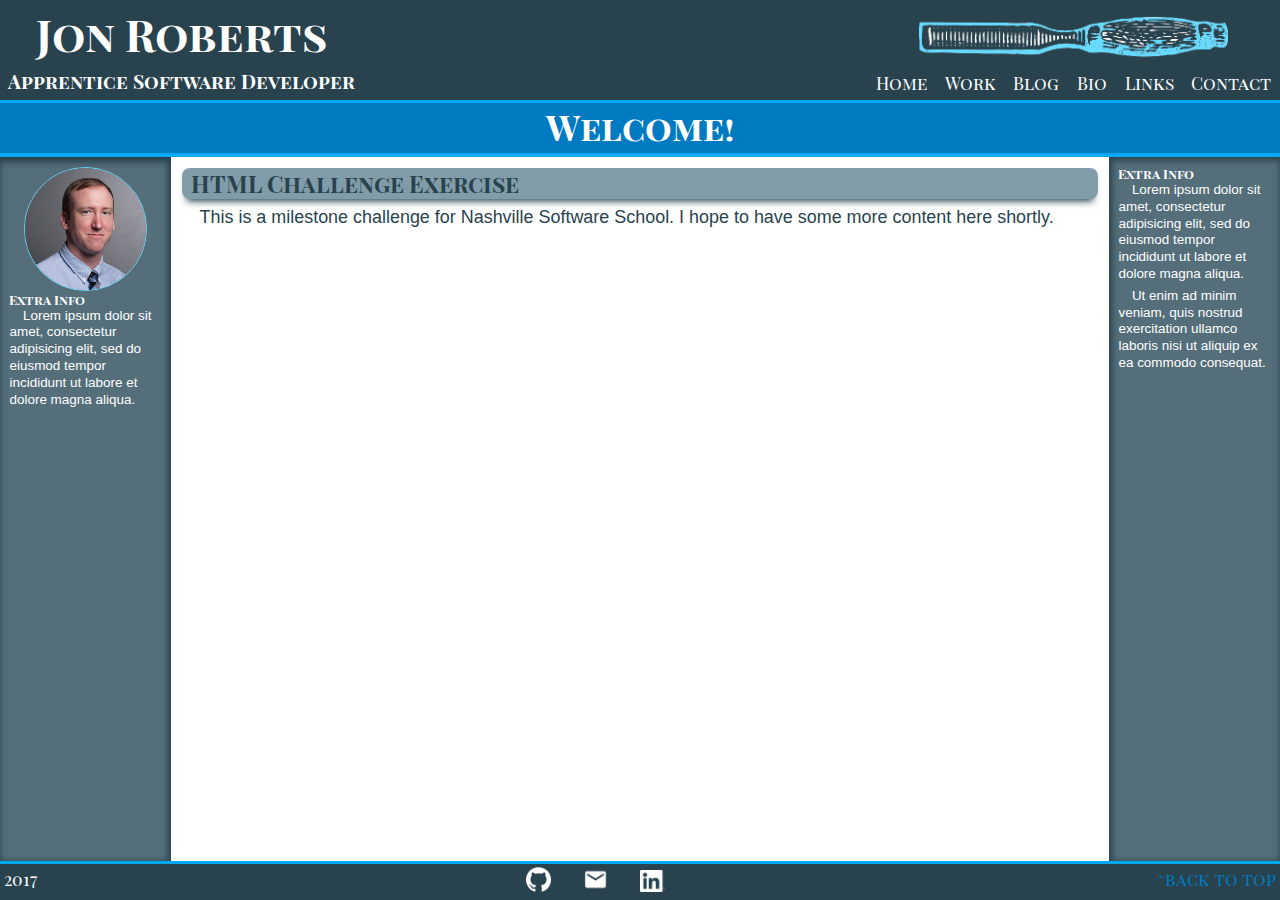
<file: index.html>
<!DOCTYPE html>
<html lang="en-US">
<!-- HEAD -->
	<head>
		<meta charset="UTF-8">
		<title>Jon Roberts | Software Developer</title>
		<link href="https://fonts.googleapis.com/css?family=Playfair+Display+SC:400,400i,700" rel="stylesheet">
		<link rel="stylesheet" type="text/css" href="css/main.css">
	</head>
<!-- BODY -->	
<body>
	<!-- HEADER -->
		<header id="top">
			<div>
				<!-- <img src="./images/chisel-vert-lightblue.png" alt="Chisel Icon"> -->
				<h1>Jon Roberts</h1>
				<h3>Apprentice Software Developer</h3>
			</div>
			<!-- NAVIGATION -->
			<nav>
				<img src="./images/chisel-horizontal-lightblue.png" alt="Chisel Icon">
				<ul>
					<li><a href="#" id="homeLink">Home</a></li>
					<li><a href="#" id="workLink">Work</a></li>
					<li><a href="#" id="blogLink">Blog</a></li>
					<li><a href="#" id="bioLink">Bio</a></li>
					<li><a href="#" id="linksLink">Links</a></li>
					<li><a href="#" id="contactLink">Contact</a></li>
				</ul>
			</nav>
		</header>	
			<section class="contentFlexColumn">
				<h2 id="contentHeadline">Welcome!</h2>
				<div class="sectionFlexBox">
					<!-- PRIMARY-CONTENT -->
					<div class="primaryContent" id="primaryContent">
					<article>
						<h3>HTML Challenge Exercise</h3>
						<p>This is a milestone challenge for Nashville Software School.  I hope to have some more content here shortly.</p>
					</article>
					</div> <!-- primaryContent -->
					<!-- SECONDARY CONTENT -->
					<aside class="secondaryContent">
						<article>
							<h5>Extra Info</h5>
							<p>
							Lorem ipsum dolor sit amet, consectetur adipisicing elit, sed do eiusmod
							tempor incididunt ut labore et dolore magna aliqua.
							</p>
							<p>Ut enim ad minim veniam,
							quis nostrud exercitation ullamco laboris nisi ut aliquip ex ea commodo
							consequat.
							</p>
						</article>
					</aside><!-- secondaryContent -->
					<!-- TERTIARY CONTENT -->
					<aside class="tertiaryContent">
						<article>
						<img src="./images/jonRoberts200.png" alt="Photo of Jon Roberts">
						<h5>Extra Info</h5>
							<p>
							Lorem ipsum dolor sit amet, consectetur adipisicing elit, sed do eiusmod
							tempor incididunt ut labore et dolore magna aliqua.
							</p> 
						</article>
					</aside><!-- tertiaryContent -->
				</div><!-- sectionFlexBox -->	
			</section><!-- SECTION ID -->
		<!--*******************-->
	<!-- contentFlexColumn -->
		<!-- FOOTER -->
		<footer>
			<span>2017</span> <!-- js get time object? -->
			<span>
				<a href="https://github.com/thejonroberts"><img src="./images/GitHub-Mark-Light-120px-plus.png" alt="Github Icon"></a>
				<a href="mailto:jon.roberts.8@gmail.com"><img src="./images/ic_mail_white_36dp.png" alt="Email Icon"></a>
				<a href="https://www.linkedin.com/in/jon-roberts"><img src="./images/In-White-101px-R.png" alt="LinkedIn Icon"></a>
			</span>
			<span>
				<a href="#top">^back to top</a>
			</span>
		</footer>
		<!-- SCRIPTS -->
	<script src="scripts/main.js"></script>
</body>
</html>
</file>
<file: css/main.css>
/*----------Color Palette: (from Google Material Design)
	Primary - Light Blue 500: 			Secondary - Blue Grey 600: 
	P        : #03a9f4					S        : #546e7a
	P — Light: #67daff					S — Light: #819ca9
	P — Dark : #007ac1					S — Dark : #29434e
/*-------Flex Box Setup ------------------------------*/
body {
	display         : flex;
	flex-direction  : column;
	min-height      : 100vh;
	justify-content : space-between;
}
.contentFlexColumn {
	flex-grow: 1;
	display: flex;
	flex-direction: column;
}
/*-------========Reset====------*/
* {
	margin : 0;
	padding: 0;
}
/*-------======= LINKS ========---------*/
body {
	background-color: #007ac1;
	font-family     : 'Helvetica', serif;
	font-weight     : 300;
	font-size       : 1.1em;
}
a:active, a:hover, a:link, a:visited {
	text-decoration: none;
	font-weight: 500;
	font-size: 1em;
}
a:link, a:visited {
	color: #007ac1;
}
a:hover {
	color: #03a9f4;
}
a:active {
	color: #29434e;
}
header a:link,
header a:visited {
	color: #fff;
}
header a:hover {
	color: #03a9f4;
}
header a:active {
	color: #67daff;
}
h1, h2, h3, h4, h5, h6 {
	font-weight: 700;
	font-family: 'Playfair Display SC', serif;
}
h1 {
	font-size: 2.5em;
	padding  : .1em
}
h2 {
	background-color: #007ac1;
	text-align      : center;
	width           : 100%;
	color           : #fff;
	border-top      : 3px solid #03a9f4;
	border-bottom   : 4px solid #03a9f4;
	padding-bottom: .1em;
	font-size: 2em;
}
h3 {
	margin-bottom: .3em;
	padding: 0 .4em;
	font-size: 1.1em;
}
article {
	padding:.2em;
}
p {
	font-size: .85em;
	margin-bottom: .35em;
	text-indent: 1em;
	line-height: 1.25em;
}
span {
	padding: .2em;
}
.primaryContent article span {
	font-size: .6em;
	padding: 0 .7em;
}
ul {
	padding: .1em 0;
	list-style-type: none;
	font-size: 1em;
}
ul li ul li {
	font-size: .8em;
	margin: .1em .3em;
	padding: .1em .3em;
}
/*------- HEADER ------------------------------*/
header {
	width           : 100%;
	background-color: #29434e;
	color           : white;
	font-family     : 'Playfair Display SC', serif;
	font-weight     : 700;
	text-align: center;
}
header img {
	display: none;
	width: 75%;
	max-width: 380px;
	margin    : 0 0 0 0;
	padding-top   : .8em;
}
/*------- NAVIGATION ------------------------------*/
nav ul {
	display        : inline-flex;
	flex-wrap      : wrap-reverse;
	justify-content: space-around;
	align-content  : flex-end;
}
nav ul li {
	display        : inline;
	margin         : 0;
	padding        : .2em 0;
	list-style-type: none;
}
nav a {
	margin         : 0 .5em;
}
/*------- FOOTER ------------------------------*/
footer {
	width           : 100%;
	display         : inline-flex;
	flex-wrap       : nowrap;
	justify-content : space-between;
	background-color: #29434e;
	border-top      : 3px solid #03a9f4;
	color           : white;
	font-family     : 'Playfair Display SC', serif;
}
footer span {
	margin   : 0;
	padding  : .2em;
	min-width: 20%;
}
footer a {
	text-decoration: none;
	color          : #fff;
}
/*Social Media Icons*/
footer span img {
	max-width: 25px;
	margin   : 0 .8em;
}
/*Right align last footer span text*/
footer span:last-of-type {
	text-align: right;
}
/*----==== Content Area ====-----------------------------*/
.sectionFlexBox {
	width           : 100%;
	min-height      : 100%;
	background-color: #007ac1;
	color           : white;
	font-size       : 1.2em;
}
/*------- Primary Content ------------------------------*/
.contentFlexColumn {
	background-color: #546e7a;
}
.primaryContent {
	padding: .3em;
	background-color: #fff;
	color: #29434e;
}
.primaryContent h3,
.primaryContent h4 {
	color           : #29434e;
	background-color: #819ca9;
	border-radius   : 8px;
	box-shadow      : 0 .3em .3em -.2em #29434e;
}
/*------- Sidebar/other content ------------------------------*/
.secondaryContent,
.tertiaryContent {
	background-color: #546e7a;
	font-size       : .75em;
  	flex: 0 0 10em;
	padding         : .3em .4em;
}
.tertiaryContent {
	border-top: 2px solid #29434e;
}
/*------- Images ------------------------------*/
.tertiaryContent img {
	float:left;
	max-width    : 20%;
	border: 1.5px solid #67daff;
	border-radius: 50%;
	margin       : 0 .5em 0 0;
	display: block;
}
.tertiaryContent article {
	overflow: auto;
}

/*-------------MEDIA QUERIES--------------------*/
@media (min-width: 768px) {
  	.contentFlexColumn {
		align-items: stretch;
	}
    .sectionFlexBox {
	  	display: inline-flex;
	    flex-direction: row;
	    flex: 1;
	    align-items: stretch;
		flex-grow: 4;
	}
	.secondaryContent {
	box-shadow: inset .1em .1em .4em .1em #29434e;
	}
	.tertiaryContent {
		order: -1;
		box-shadow: inset -.1em .1em .4em .1em #29434e;
	}
	.primaryContent {
		flex: 1;
	}
	.tertiaryContent img {
		float: none;
		max-width: 80%;
		margin: 0 auto;
	}
	header {
		display: inline-flex;
		justify-content: space-between;
	}
	nav {
	display    : flex;
	flex-direction: column;
	/*align-items: flex-end*/;
	justify-content: space-between;
	align-content: center;
	}
	nav img {
	display: block;
	margin: 0 auto;
	}
}
</file>
